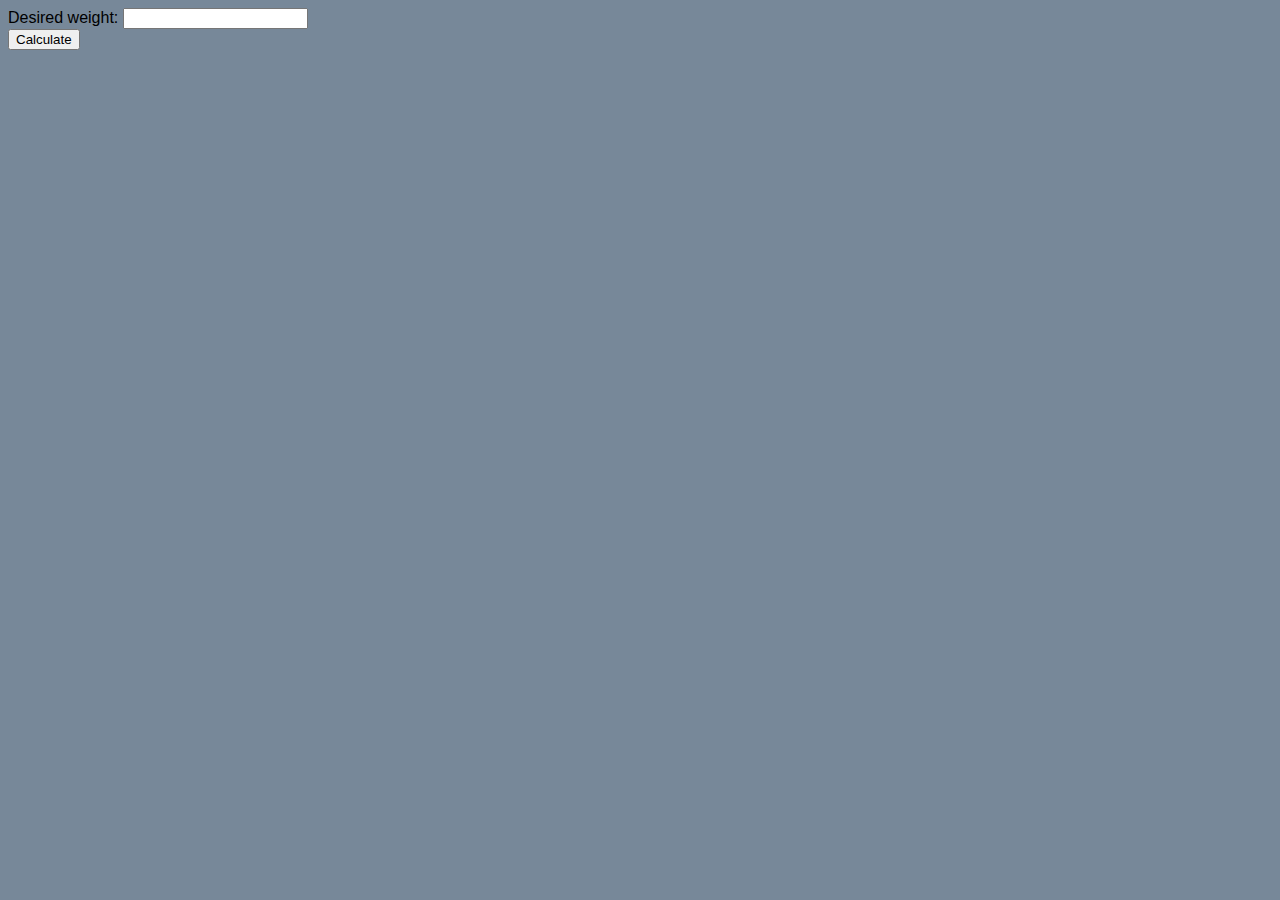
<file: versions/v0_0_1_0.html>
<!DOCTYPE html>
<html>
    <body>
        <label for="desired_weight">Desired weight: </label>
        <input name="desired_weight" id="desired_weight"/>
        <br/>
        <button onclick="calculate_desired_weight()">Calculate</button>
        <br/>
        <span id="plates_needed"></span>
        <style>
body {
    font-family: Arial, Helvetica, sans-serif;
    background-color: lightslategray;
}
        </style>
        <script>
function calculate_desired_weight() {
    let desired_weight = desired_wight_entry.value;
    if (!Number.isInteger(parseInt(desired_weight))) {
        plates_needed_text.innerHTML = "<span style='color:red'>Please only include integer in desired weight (for now).</span>";
        return;
    }
    let bar_used = "45 lbs";
    let plates_used = ["45 lbs", "35 lbs", "25 lbs", "10 lbs", "5 lbs", "2.5 lbs", "1.5 lbs",  "0.5 lbs"];
    let plates_needed = [];
    let weight_remaining = parseFloat(desired_weight) - parseFloat(bar_used.split(" ")[0]);
    if (weight_remaining < 0) {
        plates_needed_text.innerHTML = "<span style='color:red'>Bar weighs more than desired weight.</span>";
        return;
    }
    for (let j = 0; j < plates_used.length; j++) {
        let plate = plates_used[j];
        let num_plates = Math.floor(weight_remaining/2/parseFloat(plate.split(" ")[0]));
        for (let i = 0; i < num_plates; i++) {
            plates_needed.push(plate);
            weight_remaining -= 2 * parseFloat(plate.split(" ")[0]);
        }
    }
    if (weight_remaining != 0) {
        plates_needed.push("<span style='color:red'>" + String(weight_remaining / 2) + " lbs short each side</span>")
    }
    plates_needed_text.innerHTML = plates_needed.join("<br/>");
}

let desired_wight_entry = document.getElementById("desired_weight");
let plates_needed_text = document.getElementById("plates_needed");
        </script>
    </body>
</html>
</file>
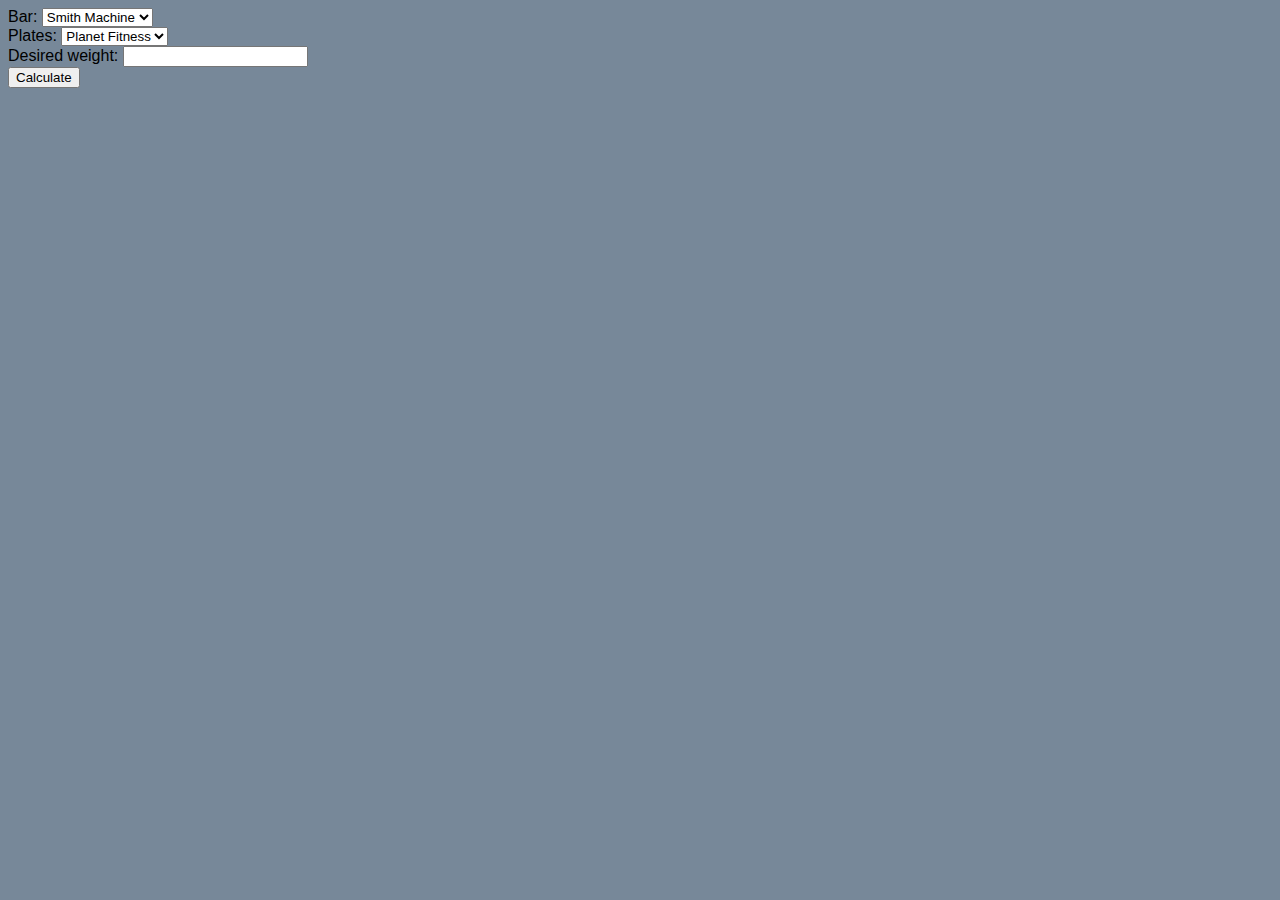
<file: versions/v0_0_2_0.html>
<!DOCTYPE html>
<html>
    <body>
        <label for="bar_selection">Bar: </label>
        <select name="bar_selection" id="bar_selection" onchange="selected_option('bar')"></select>
        <br/>
        <label for="plates_selection">Plates: </label>
        <select name="plates_selection" id="plates_selection" onchange="selected_option('plates')"></select>
        <br/>
        <label for="desired_weight">Desired weight: </label>
        <input name="desired_weight" id="desired_weight"/>
        <br/>
        <button onclick="calculate_desired_weight()">Calculate</button>
        <br/>
        <span id="plates_needed"></span>
        <style>
body {
    font-family: Arial, Helvetica, sans-serif;
    background-color: lightslategray;
}
        </style>
        <script>
function selected_option(dropdown) {
    active_indexes[dropdown] = [bar_dropdown, plates_dropdown][["bar","plates"].indexOf(dropdown)].selectedIndex;
}

function refresh_dropdowns() {
    while (bar_dropdown.options.length > 0) {                
        bar_dropdown.remove(0);
    } 
    while (plates_dropdown.options.length > 0) {                
        plates_dropdown.remove(0);
    }
    for (let n of Object.keys(contents["bar"])) {
        option = document.createElement("option");
        option.text = n;
        bar_dropdown.add(option);
    }
    for (let n of Object.keys(contents["plates"])) {
        option = document.createElement("option");
        option.text = n;
        plates_dropdown.add(option);
    }
    bar_dropdown.selectedIndex = active_indexes["bar"];
    plates_dropdown.selectedIndex = active_indexes["plates"];
}

function calculate_desired_weight() {
    let desired_weight = desired_wight_entry.value;
    if (!Number.isInteger(parseInt(desired_weight))) {
        plates_needed_text.innerHTML = "<span style='color:red'>Please only include integer in desired weight (for now).</span>";
        return;
    }
    let bar_used = contents["bar"][Object.keys(contents["bar"])[active_indexes["bar"]]];
    let plates_used = contents["plates"][Object.keys(contents["plates"])[active_indexes["plates"]]];
    let plates_needed = [];
    let weight_remaining = parseFloat(desired_weight) - parseFloat(bar_used.split(" ")[0]);
    if (weight_remaining < 0) {
        plates_needed_text.innerHTML = "<span style='color:red'>Bar weighs more than desired weight.</span>";
        return;
    }
    for (let j = 0; j < plates_used.length; j++) {
        let plate = plates_used[j];
        let num_plates = Math.floor(weight_remaining/2/parseFloat(plate.split(" ")[0]));
        for (let i = 0; i < num_plates; i++) {
            plates_needed.push(plate);
            weight_remaining -= 2 * parseFloat(plate.split(" ")[0]);
        }
    }
    if (weight_remaining != 0) {
        plates_needed.push("<span style='color:red'>" + String(weight_remaining / 2) + " lbs short each side</span>")
    }
    plates_needed_text.innerHTML = plates_needed.join("<br/>");
}

let bar_dropdown = document.getElementById("bar_selection");
let plates_dropdown = document.getElementById("plates_selection");
let desired_wight_entry = document.getElementById("desired_weight");
let plates_needed_text = document.getElementById("plates_needed");

let contents = {
    "bar": {
        "Smith Machine": "25 lbs",
        "Barbell": "45 lbs",
        // "Barbell w/ 1 chain": "??? lbs",
        // "Barbell w/ 2 chains": "??? lbs",
        // "Barbell w/ weight releaser": "??? lbs",
        "Dumbbell": "10 lbs"
    },
    "plates": {
        "Planet Fitness": [
            "45 lbs",
            "25 lbs",
            "10 lbs",
            "5 lbs",
            "2.5 lbs"
        ],
        "Iron Dungeon": [
            "45 lbs",
            "35 lbs",
            "25 lbs",
            "10 lbs",
            "5 lbs",
            "2.5 lbs",
            "1.5 lbs",
            "0.5 lbs"
        ]
    }
};

let active_indexes = {
    "bar": 0,
    "plates": 0
};

refresh_dropdowns();
        </script>
    </body>
</html>
</file>
